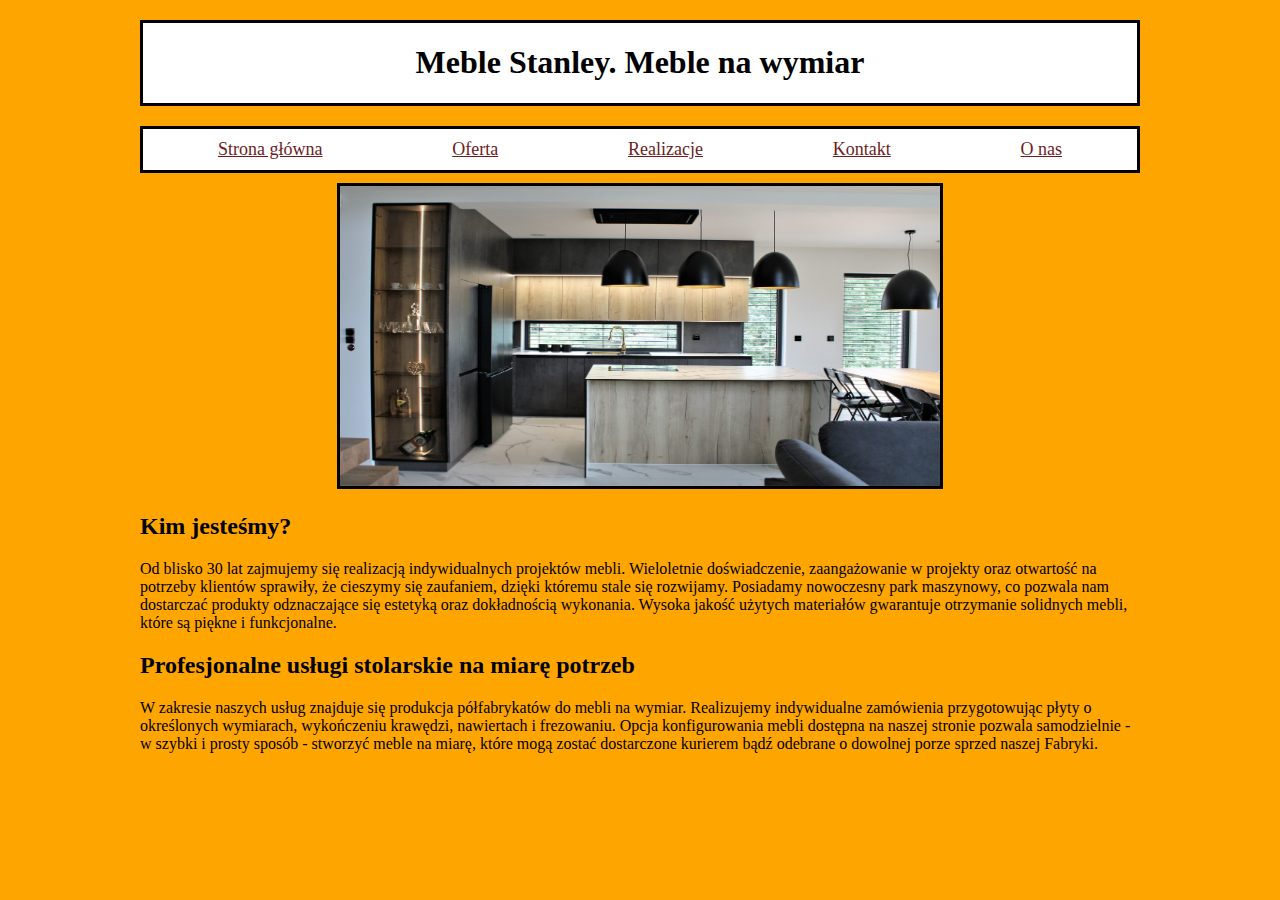
<file: index.html>
<!DOCTYPE html>
<html lang="pl">

<head>
    <meta charset="utf-8">
    <link rel="stylesheet" href="style.css">
    <title>Meble Stanley - meble na wymiar</title>
</head>

<body>
    <div class="top">
        <h1>Meble Stanley. Meble na wymiar</h1>
    </div>
    <div class="scrollmenu">
        <a class="nav-but" href="index.html">Strona główna</a>
        <a class="nav-but" href="oferta.html">Oferta</a>
        <a class="nav-but" href="realizacje.html">Realizacje</a>
        <a class="nav-but" href="kontakt.html">Kontakt</a>
        <a class="nav-but" href="about.html">O nas</a>
    </div>
    <div style="text-align:center; padding-top: 10px;">
        <img src="pierwszezdjecie.jpg" width="600" height="300" alt="Zdjęcie mebli w kuchni" style="border: 3px black solid;">
    </div>
    <div class="Kim jesteśmy?">
        <h2>Kim jesteśmy?</h2>
        <p>Od blisko 30 lat zajmujemy się realizacją indywidualnych projektów mebli. Wieloletnie doświadczenie, zaangażowanie w projekty oraz otwartość na potrzeby klientów sprawiły, że cieszymy się zaufaniem, dzięki któremu stale się rozwijamy. Posiadamy
            nowoczesny park maszynowy, co pozwala nam dostarczać produkty odznaczające się estetyką oraz dokładnością wykonania. Wysoka jakość użytych materiałów gwarantuje otrzymanie solidnych mebli, które są piękne i funkcjonalne. </p>
    </div>
    <p>
        <h2>Profesjonalne usługi stolarskie na miarę potrzeb</h2>
        <p>W zakresie naszych usług znajduje się produkcja półfabrykatów do mebli na wymiar. Realizujemy indywidualne zamówienia przygotowując płyty o określonych wymiarach, wykończeniu krawędzi, nawiertach i frezowaniu. Opcja konfigurowania mebli dostępna
            na naszej stronie pozwala samodzielnie - w szybki i prosty sposób - stworzyć meble na miarę, które mogą zostać dostarczone kurierem bądź odebrane o dowolnej porze sprzed naszej Fabryki. </p>
    </p>
</body>

</html>
</file>
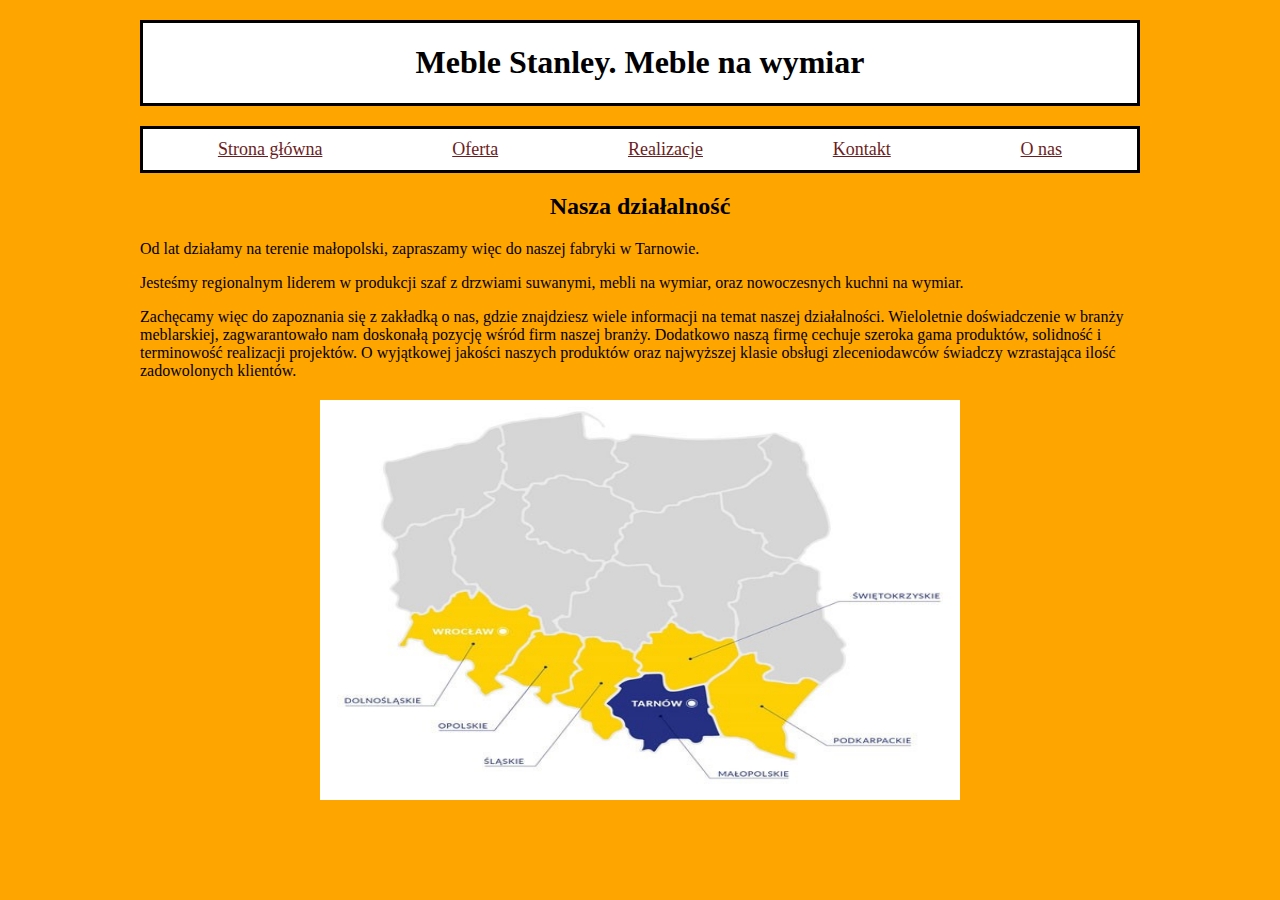
<file: about.html>
<!DOCTYPE html>
<html lang="pl">
<head>
  <meta charset="UTF-8">
  <link rel="stylesheet" href="style.css">
  <title>Meble Stanley.pl</title>
</head>
<body>
<div class="top">
  <h1>Meble Stanley. Meble na wymiar</h1>
</div>
<div class="scrollmenu">
  <a class="nav-but" href="index.html">Strona główna</a>
  <a class="nav-but" href="oferta.html">Oferta</a>
  <a class="nav-but" href="realizacje.html">Realizacje</a>
  <a class="nav-but" href="kontakt.html">Kontakt</a>
  <a class="nav-but" href="about.html">O nas</a>
</div>
<h2 style="text-align: center;">Nasza działalność</h2>
<p>Od lat działamy na terenie małopolski, zapraszamy więc do naszej fabryki w Tarnowie.</p>
<p>Jesteśmy regionalnym liderem w produkcji szaf z drzwiami suwanymi, mebli na wymiar, oraz nowoczesnych kuchni na wymiar.</p> Zachęcamy więc do zapoznania się z zakładką o nas, gdzie znajdziesz wiele informacji na temat naszej działalności.
Wieloletnie doświadczenie w branży meblarskiej, zagwarantowało nam doskonałą pozycję wśród firm naszej branży. Dodatkowo naszą firmę cechuje szeroka gama produktów, solidność i terminowość realizacji projektów. O wyjątkowej jakości naszych produktów oraz najwyższej klasie obsługi zleceniodawców świadczy wzrastająca ilość zadowolonych klientów.
<div class="images">
  <img style="width:640px; height: 400px;" src="Polozenie-placowki.jpg" alt="Zdjęcie mebli w kuchni">
</div>
</body>
</html>
</file>
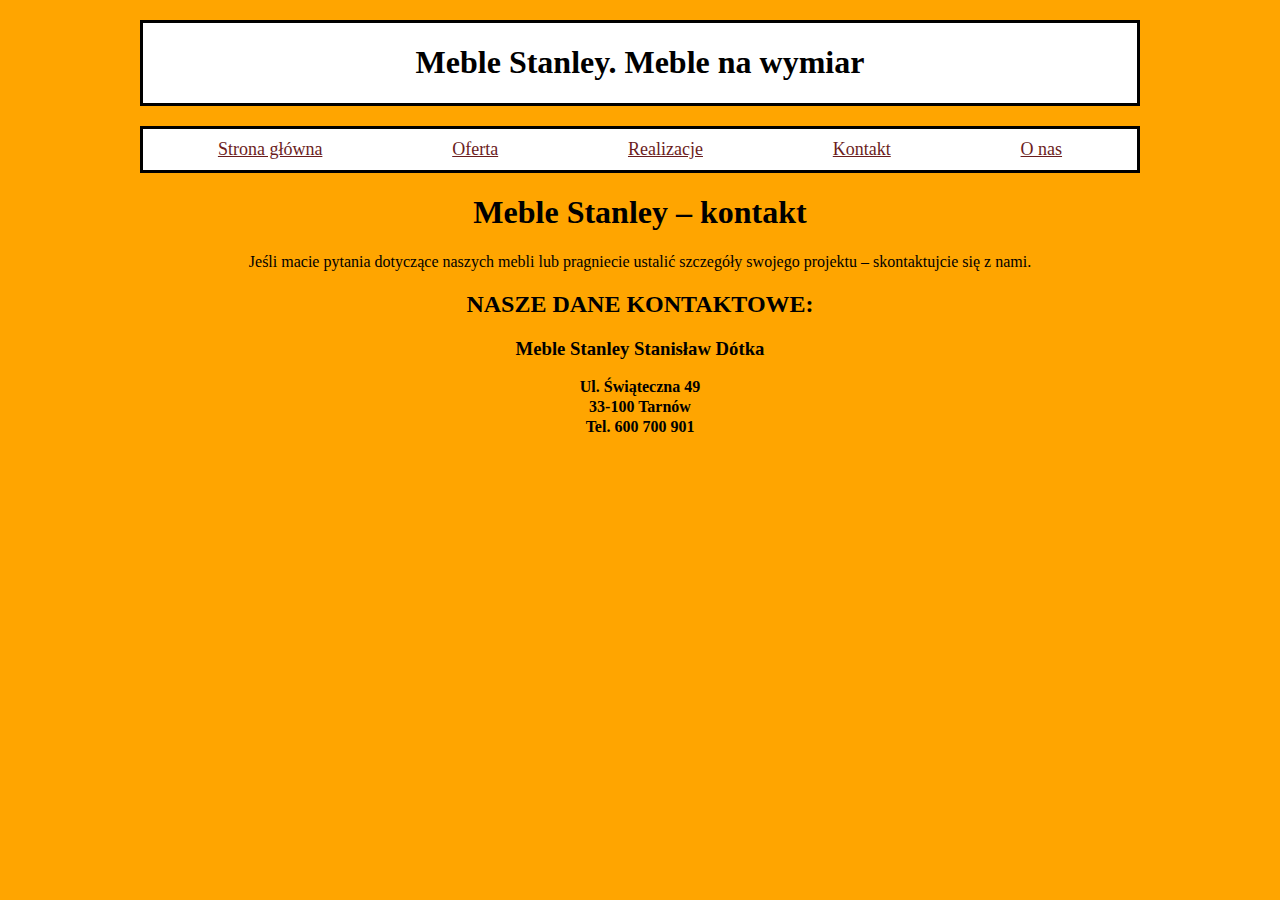
<file: kontakt.html>
<!DOCTYPE html>
<html lang="pl">
<head>
    <meta charset="UTF-8">
    <link rel="stylesheet" href="style.css">
    <title>Meble Stanley.pl</title>
</head>
<body>
<div class="top">
  <h1>Meble Stanley. Meble na wymiar</h1>
</div>
<div class="scrollmenu">
  <a class="nav-but" href="index.html">Strona główna</a>
  <a class="nav-but" href="oferta.html">Oferta</a>
  <a class="nav-but" href="realizacje.html">Realizacje</a>
  <a class="nav-but" href="kontakt.html">Kontakt</a>
  <a class="nav-but" href="about.html">O nas</a>
</div>
<h1 style="text-align: center;">Meble Stanley – kontakt</h1>
<p style="text-align: center;">Jeśli macie pytania dotyczące naszych mebli lub pragniecie ustalić szczegóły swojego projektu – skontaktujcie się z nami.
<h2 style="text-align: center;">NASZE DANE KONTAKTOWE:</h2>
<h3 style="text-align: center;">Meble Stanley Stanisław Dótka</h3>
<h4 style="text-align: center; border: 0; margin: 2px;">Ul. Świąteczna 49</h4>
<h4 style="text-align: center; border: 0; margin: 2px;">33-100 Tarnów</h4>
<h4 style="text-align: center; border: 0; margin: 2px;">Tel. 600 700 901</h4>
</body>
</html>
</file>
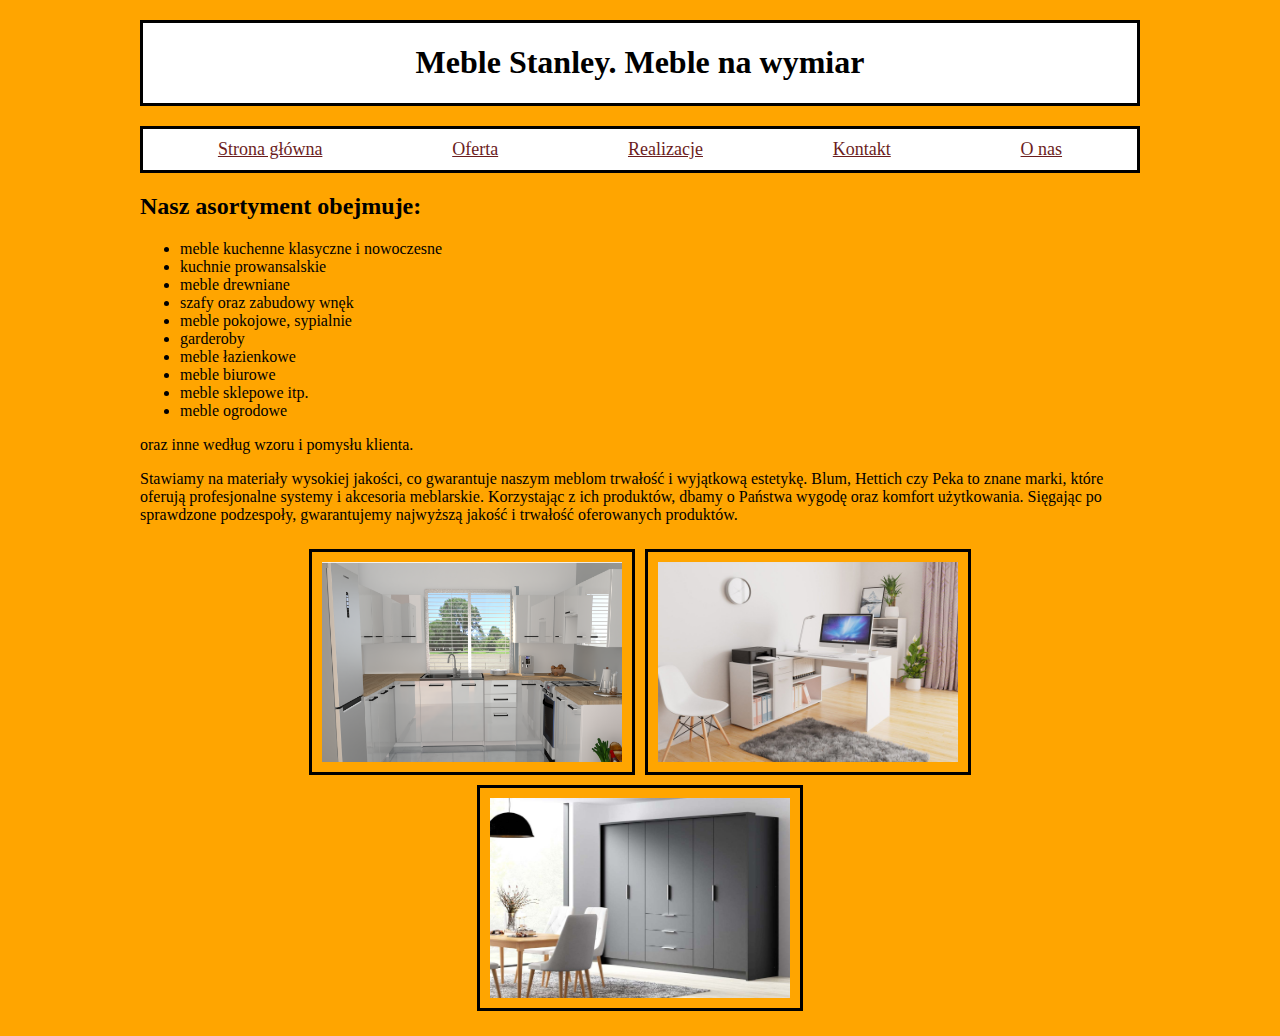
<file: oferta.html>
<!DOCTYPE html>
<html lang="pl">
<head>
    <meta charset="UTF-8">
    <link rel="stylesheet" href="style.css">
    <title>Meble Stanley.pl</title>
</head>
<body>
<div class="top">
  <h1>Meble Stanley. Meble na wymiar</h1>
</div>
<div class="scrollmenu">
  <a class="nav-but" href="index.html">Strona główna</a>
  <a class="nav-but" href="oferta.html">Oferta</a>
  <a class="nav-but" href="realizacje.html">Realizacje</a>
  <a class="nav-but" href="kontakt.html">Kontakt</a>
  <a class="nav-but" href="about.html">O nas</a>
</div>

<h2>Nasz asortyment obejmuje:</h2>
<ul>
  <li>meble kuchenne klasyczne i nowoczesne</li>
  <li>kuchnie prowansalskie</li>
  <li>meble drewniane</li>
  <li>szafy oraz zabudowy wnęk</li>
  <li>meble pokojowe, sypialnie</li>
  <li>garderoby</li>
  <li>meble łazienkowe</li>
  <li>meble biurowe</li>
  <li>meble sklepowe itp.</li>
  <li>meble ogrodowe</li>
</ul>
<p>oraz inne według wzoru i pomysłu klienta.</p>

Stawiamy na materiały wysokiej jakości, co gwarantuje naszym meblom trwałość i wyjątkową estetykę.
Blum, Hettich czy Peka to znane marki, które oferują profesjonalne systemy i akcesoria meblarskie. Korzystając z ich produktów, dbamy o Państwa wygodę oraz komfort użytkowania. Sięgając po sprawdzone podzespoły, gwarantujemy najwyższą jakość i trwałość oferowanych produktów.

<div class="images">
  <img class="sample-image" src="mini.png" alt="Zdjęcie mebli w kuchni" style="border: 3px black solid;">
  <img class="sample-image" src="nowoczesne-biurko-deborah.jpg" alt="Zdjęcie mebli w kuchni" style="border: 3px black solid;">
  <img class="sample-image" src="pol_pl_Szafa-z-szufladami-do-sypialni-BANGKOK-255-19974_1.jpg" alt="Zdjęcie mebli w kuchni" style="border: 3px black solid;">
</div>
</body>
</html>
</file>
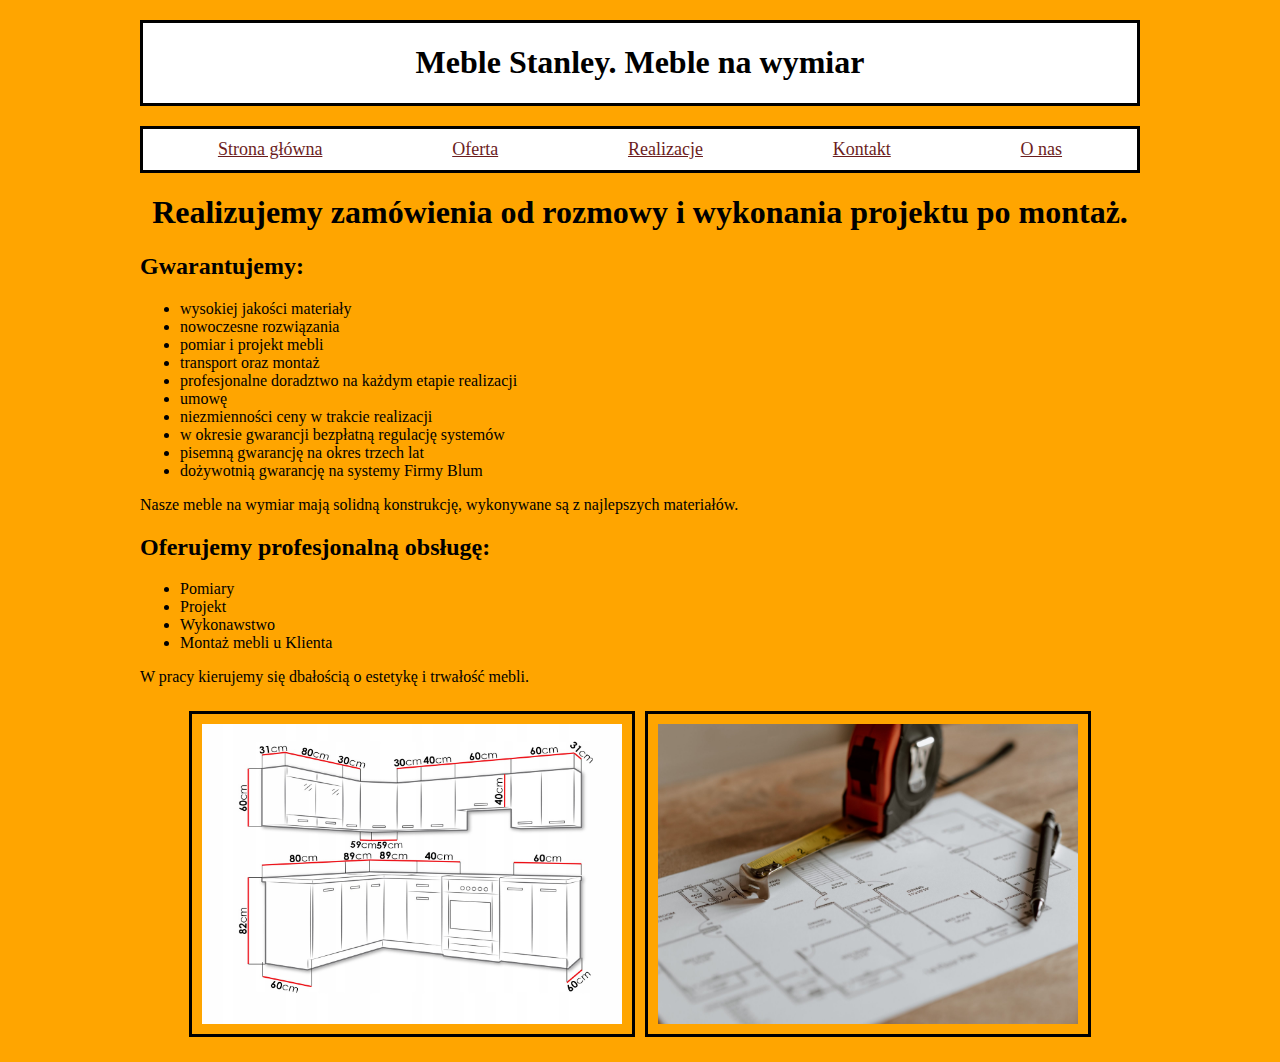
<file: realizacje.html>
<!DOCTYPE html>
<html lang="pl">
<head>
    <meta charset="UTF-8">
    <link rel="stylesheet" href="style.css">
    <title>Meble Stanley.pl</title>
</head>
<body>
<div class="top">
  <h1>Meble Stanley. Meble na wymiar</h1>
</div>
<div class="scrollmenu">
  <a class="nav-but" href="index.html">Strona główna</a>
  <a class="nav-but" href="oferta.html">Oferta</a>
  <a class="nav-but" href="realizacje.html">Realizacje</a>
  <a class="nav-but" href="kontakt.html">Kontakt</a>
  <a class="nav-but" href="about.html">O nas</a>
</div>
<h1 style="text-align: center;">Realizujemy zamówienia od rozmowy i wykonania projektu po montaż.</h1>
<h2>Gwarantujemy:</h2>
<ul>
  <li>wysokiej jakości materiały</li>
  <li>nowoczesne rozwiązania</li>
  <li>pomiar i projekt mebli</li>
  <li>transport oraz montaż</li>
  <li>profesjonalne doradztwo na każdym etapie realizacji</li>
  <li>umowę</li>
  <li>niezmienności ceny w trakcie realizacji</li>
  <li>w okresie gwarancji bezpłatną regulację systemów</li>
  <li>pisemną gwarancję na okres trzech lat</li>
  <li>dożywotnią gwarancję na systemy Firmy Blum</li>
</ul>
Nasze meble na wymiar mają solidną konstrukcję, wykonywane są z najlepszych materiałów.
<h2>Oferujemy profesjonalną obsługę:</h2>
<ul>
  <li>Pomiary</li>
  <li>Projekt</li>
  <li>Wykonawstwo</li>
  <li>Montaż mebli u Klienta</li>
</ul>
W pracy kierujemy się dbałością o estetykę i trwałość mebli.
<div class="images">
  <img class="sample-image2" src="MEBLE-kuchenne-narozne-GAMA-zestaw-MEBLI-do-KUCHNI-Marka-Mirjan.jpg" alt="Zdjęcie mebli w kuchni">
  <img class="sample-image2" src="meblux_koszalin_studio-scaled.jpg" alt="Zdjęcie mebli w kuchni">
</div>
</body>
</html>
</body>
</html>
</file>
<file: style.css>
body {
	background: #FFA500;
	margin: auto;
	max-width:1000px;
}

.top {
	background: #FFFFFF;
	border: 3px solid #000000;
	margin: 20px 0px;
	text-align: center;
}

.menu .footer {
	background: #FFFFFF;
	text-align: center;
	border: 3px solid #000000;
}

a {
	color: #6b1d1d;
	font-size: 18px;
}

.scrollmenu{
	background-color: #FFFFFF;
	display: flex;
	flex-direction: row;
	justify-content: space-around;
	padding: 10px 10px;
	border: 3px black solid;
}

.nav-but:hover{
	background-color: lightgrey;
}

.images{
	padding: 20px 20px;
	display: flex;
	flex-direction: row;
	justify-content: center;
	flex-wrap: wrap;
}

.sample-image{
	padding: 10px 10px;
	width: 300px;
	height: 200px;
	margin: 5px;
	border: 3px black solid;
}

.sample-image:hover{
	width: 320px !important;
	height: 220px !important;
	padding: 0 0;
}

.sample-image2{
	padding: 10px 10px;
	width: 420px;
	height: 300px;
	margin: 5px;
	border: 3px black solid;
}

.sample-image2:hover{
	width: 440px !important;
	height: 320px !important;
	padding: 0 0;
}
</file>
